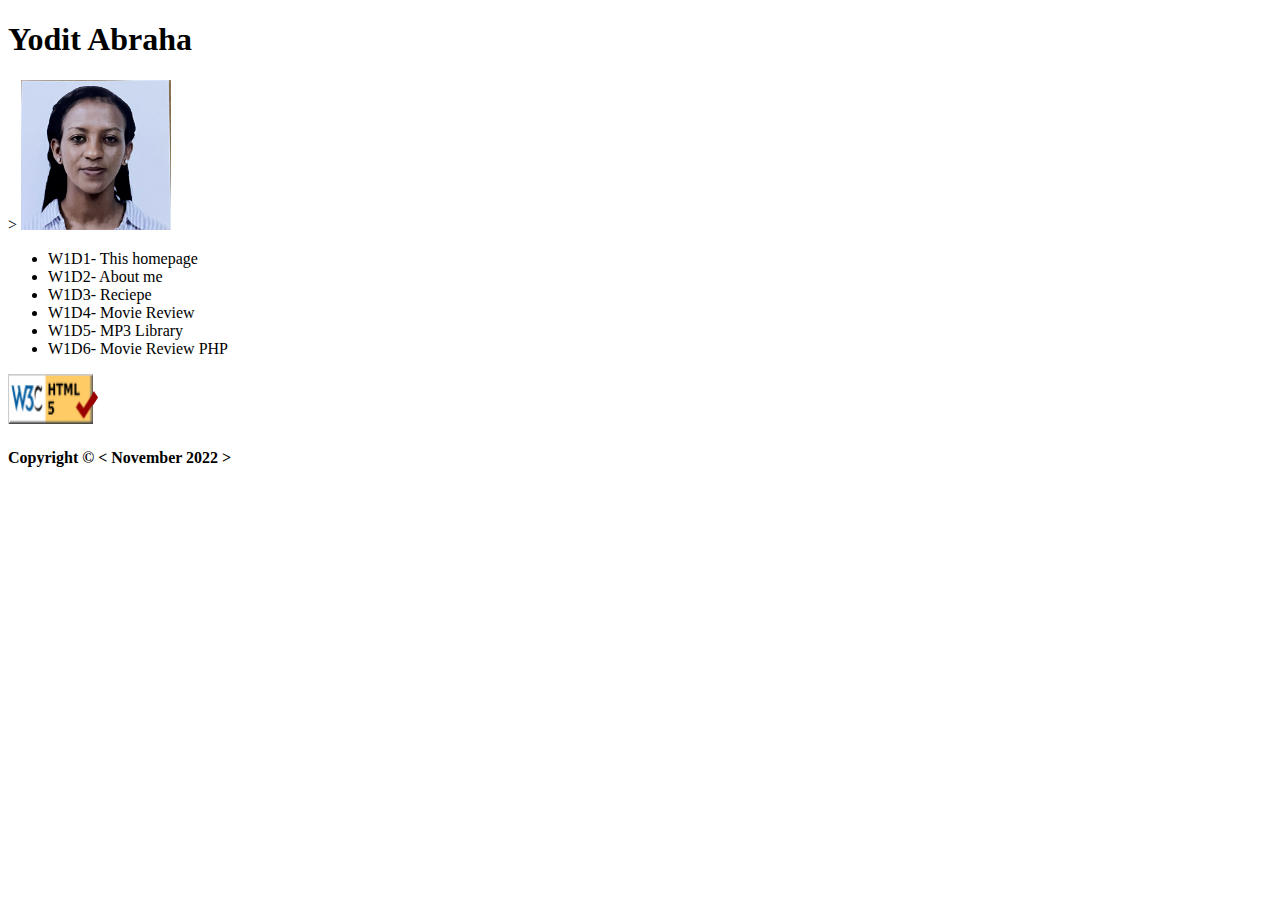
<file: index.html>
<!DOCTYPE html>
<html lang="en">
<head>
    <meta charset="UTF-8">
    <meta http-equiv="X-UA-Compatible" content="IE=edge">
    <meta name="viewport" content="width=device-width, initial-scale=1.0">
    <title>Document</title>
</head>
<body>
    <h1> Yodit Abraha </h1>>
    <img src = "IMG_1707.png" alt="My photo" width="150" height="150" > 
    <ul>
        <li>W1D1- This homepage</li>
        <li>W1D2- About me</li>
        <li>W1D3- Reciepe</li>
        <li>W1D4- Movie Review</li>
        <li>W1D5- MP3 Library</li>
        <li>W1D6- Movie Review PHP</li>
    </ul>

    
    <a href=" https://validator.w3.org/nu/?doc=https://yoditabraha.github.io/WAP/index.html">
        <img src = "w3c-html5-logo.png" alt = " link validator" width = "90" height = "50">
        </a>

        <h4>Copyright &copy; &lt; November 2022 &gt; </h4>

</body>
</html>
</file>
